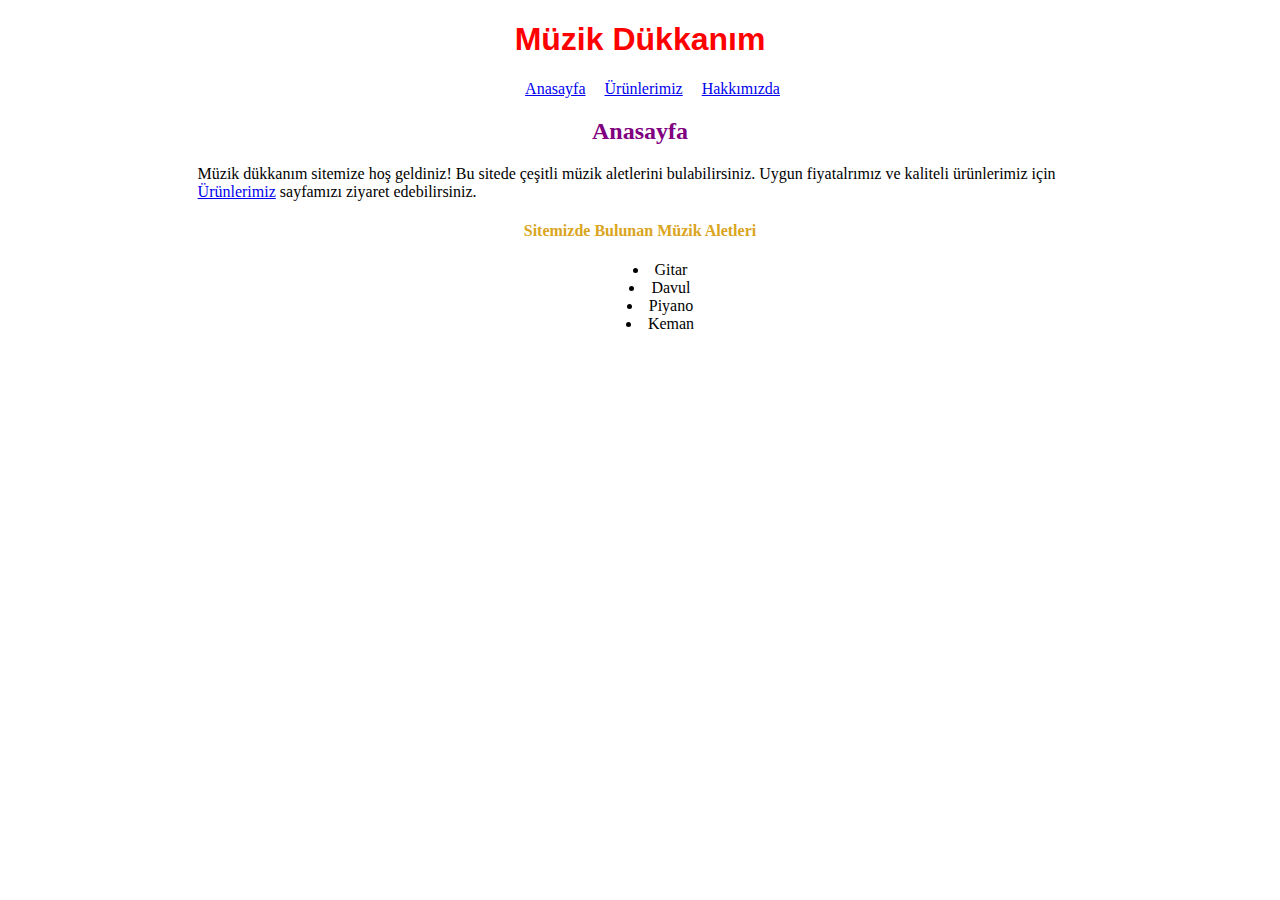
<file: html/index.html>
<!DOCTYPE html>
<html lang="en">
<head>
    <meta charset="UTF-8">
    <meta http-equiv="X-UA-Compatible" content="IE=edge">
    <meta name="viewport" content="width=device-width, initial-scale=1.0">
    <link rel="stylesheet" href="/css/style.css">
    <title>Document</title>
</head>
<body>
    <h1>Müzik Dükkanım</h1>
    <!--navbar start-->
    <header>
        <nav>
            <ul>
                <li><a href="index.html">Anasayfa</a></li>
                <li><a href="urunlerimiz.html">Ürünlerimiz</a></li>
                <li><a href="abut-us.html">Hakkımızda</a></li>
            </ul>
        </nav>
    </header>
    <!--navbar end-->

    <!--content start-->
    <section>
        <!-- article start-->
        <article>
            <h2>Anasayfa</h2>

            <p>Müzik dükkanım sitemize hoş geldiniz! Bu sitede çeşitli müzik aletlerini bulabilirsiniz. Uygun fiyatalrımız ve kaliteli ürünlerimiz için <a href="/html/urunlerimiz.html">Ürünlerimiz</a> sayfamızı ziyaret edebilirsiniz.</p>

            <h4>Sitemizde Bulunan Müzik Aletleri</h4>

            <ul>
                <li>Gitar</li>
                <li>Davul</li>
                <li>Piyano</li>
                <li>Keman</li>
            </ul>
        </article>
        <!-- article end -->
    </section>
    <!--content end-->
</body>
</html>

<!--footer start
    <footer>
        <ul>
            <li>Anasayfa</li>
            <li>Hakkımızda</li>
            <li>İletişim</li>
        </ul>
    </footer>
    footer end-->
</file>
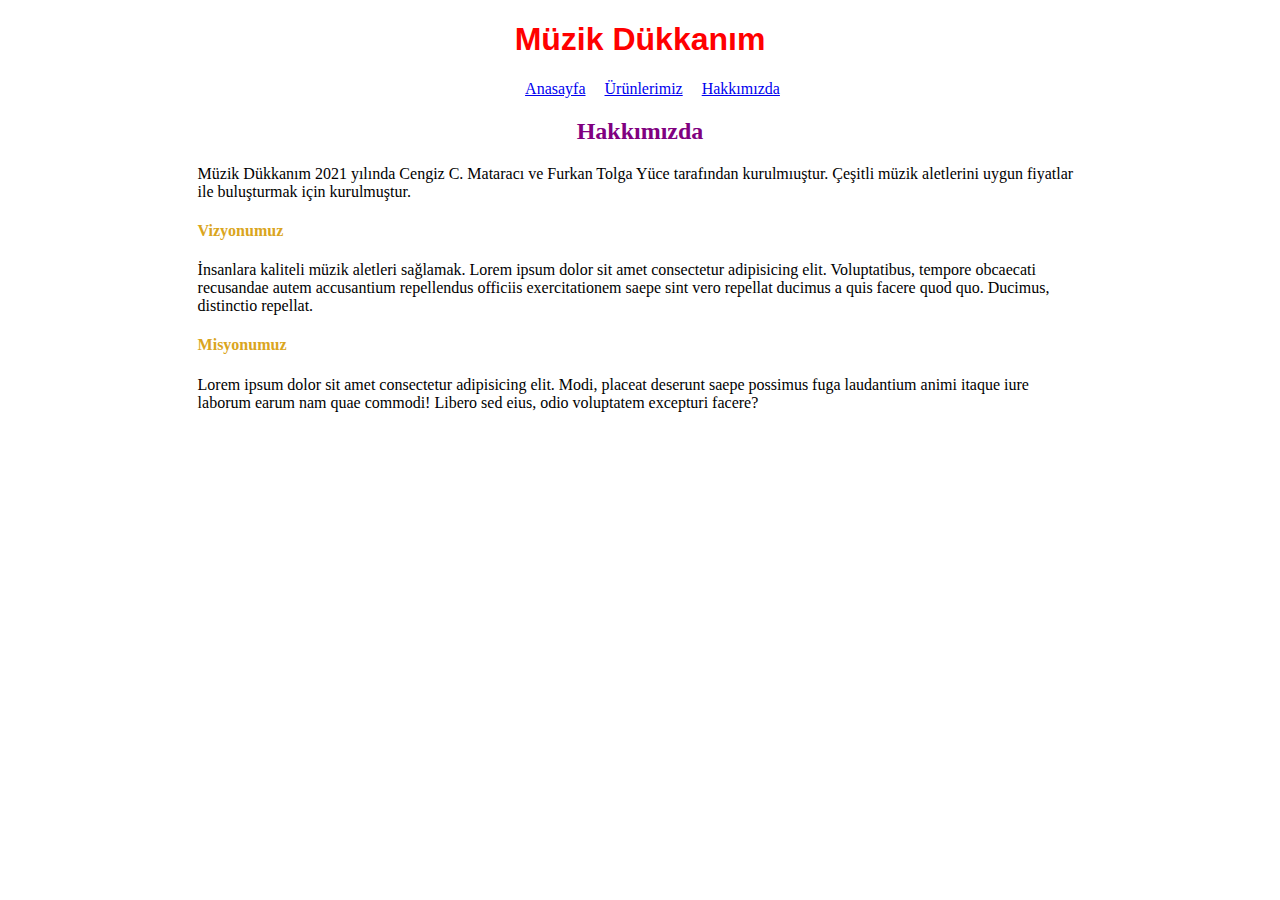
<file: html/abut-us.html>
<!DOCTYPE html>
<html lang="tr">
<head>
    <meta charset="UTF-8">
    <meta http-equiv="X-UA-Compatible" content="IE=edge">
    <meta name="viewport" content="width=device-width, initial-scale=1.0">
    <link rel="stylesheet" href="/css/style.css">
    <title>Document</title>
    <style>
        h4{
            text-align: left;
        }
    </style>
</head>
<body>
    <h1>Müzik Dükkanım</h1>
    <!--navbar start-->
    <header>
        <nav>
            <ul>
                <li><a href="index.html">Anasayfa</a></li>
                <li><a href="urunlerimiz.html">Ürünlerimiz</a></li>
                <li><a href="abut-us.html">Hakkımızda</a></li>
            </ul>
        </nav>
    </header>
    <!--navbar end-->

    <!--content start-->
    <section>
        <!-- article start-->
        <article>
            <h2>Hakkımızda</h2>
            <p>Müzik Dükkanım 2021 yılında Cengiz C. Mataracı ve Furkan Tolga Yüce tarafından kurulmıuştur. Çeşitli müzik aletlerini uygun fiyatlar ile buluşturmak için kurulmuştur.</p>
            <h4>Vizyonumuz</h4>
            <p>İnsanlara kaliteli müzik aletleri sağlamak. Lorem ipsum dolor sit amet consectetur adipisicing elit. Voluptatibus, tempore obcaecati recusandae autem accusantium repellendus officiis exercitationem saepe sint vero repellat ducimus a quis facere quod quo. Ducimus, distinctio repellat.</p>
            <h4>Misyonumuz</h4>
            <p>Lorem ipsum dolor sit amet consectetur adipisicing elit. Modi, placeat deserunt saepe possimus fuga laudantium animi itaque iure laborum earum nam quae commodi! Libero sed eius, odio voluptatem excepturi facere?</p>

        </article>
        <!-- article end -->
    </section>
    <!--content end-->
</body>
</html>
</file>
<file: css/style.css>
h1{
    color: red;
    text-align: center;
    font-family:Arial, Helvetica, sans-serif;
}
h2{
    color: purple;
    text-align: center;
}
h4{
    color: goldenrod;
    font-weight: bold;
    text-align: center;
}
nav{
    text-align: center;
}
nav > ul > li {
    display: inline-block;
    margin-right: 15px;
} 
article > ul > li{
    list-style-position: inside;
    text-align: center;
}
.fiyat{
    font-weight: bold;
}
#urunler{
    width: 50%;
    position: relative;
    margin: auto;
}

#urunler > ol > li{
    padding-bottom: 10%;
}

#urunler > ol > li > img{
    width: 60%;
}
article{
    width: 70%;
    position: relative;
    margin: auto;
}
</file>
